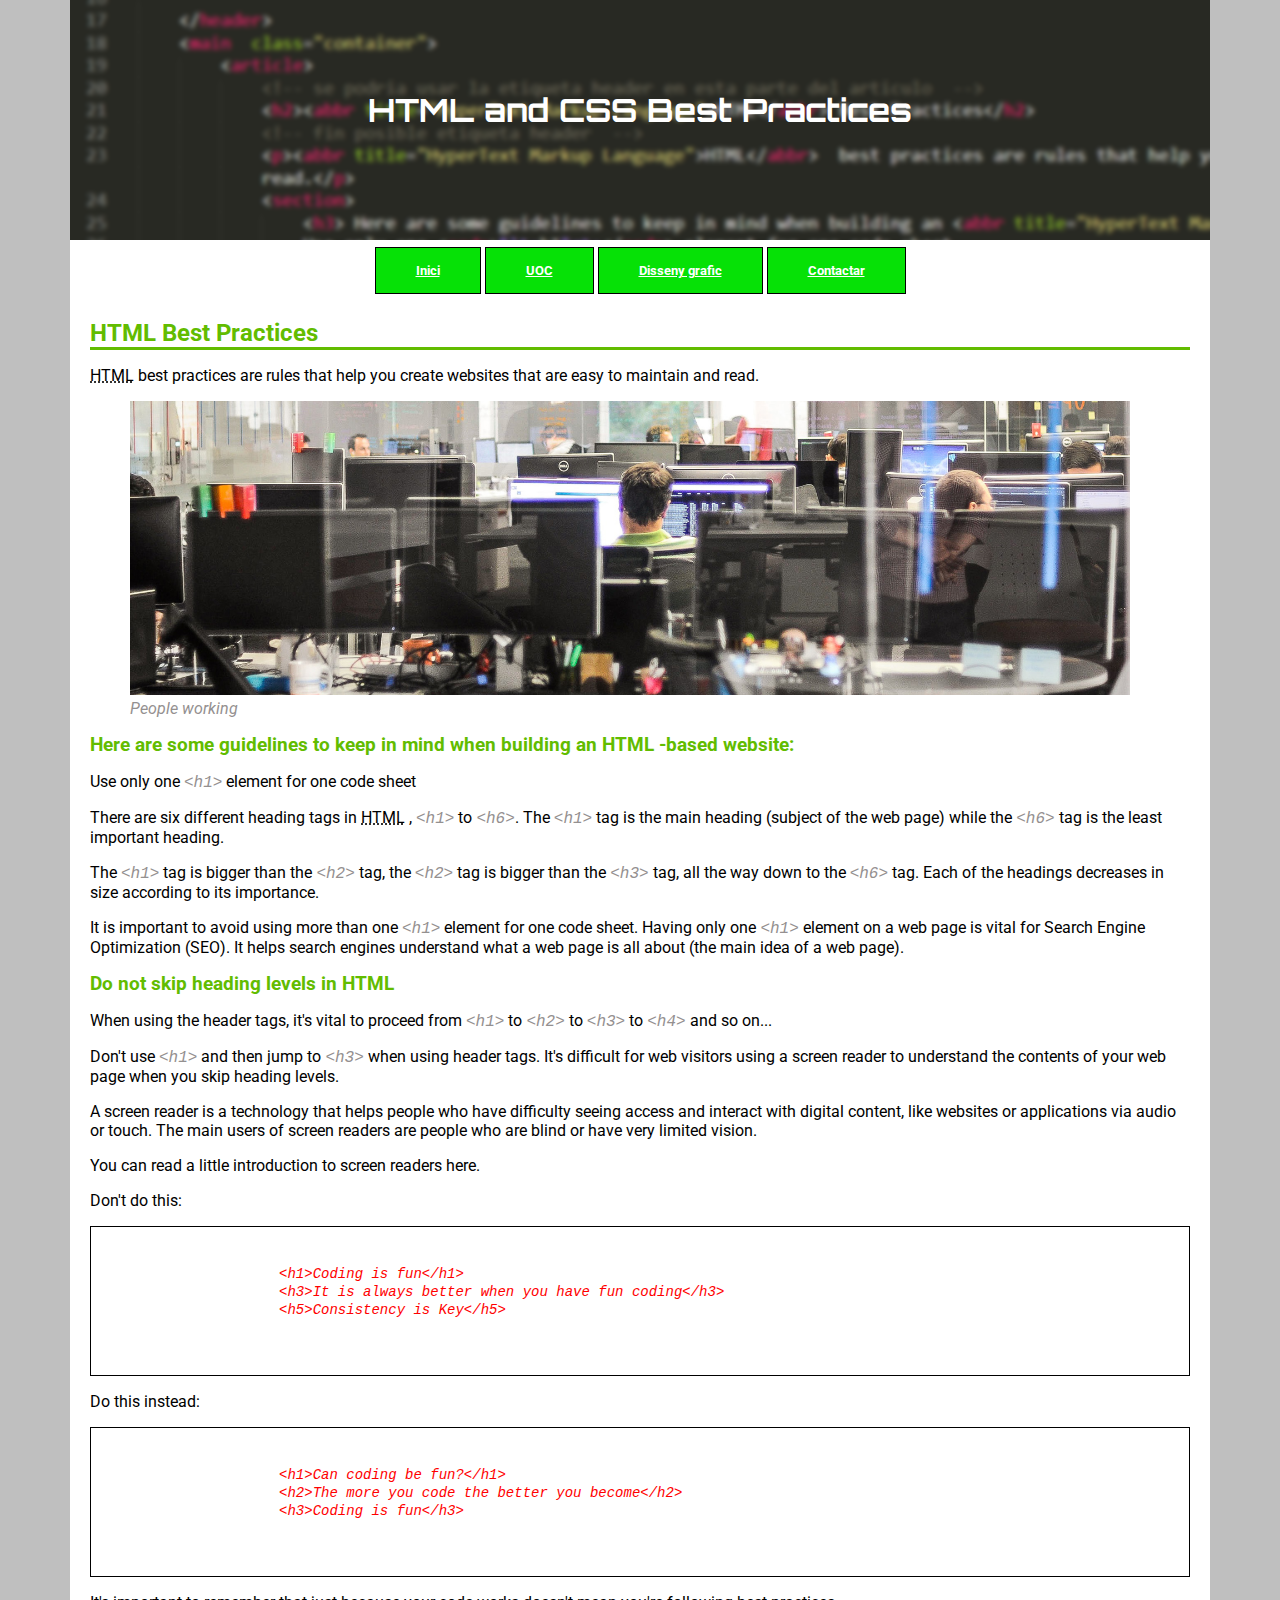
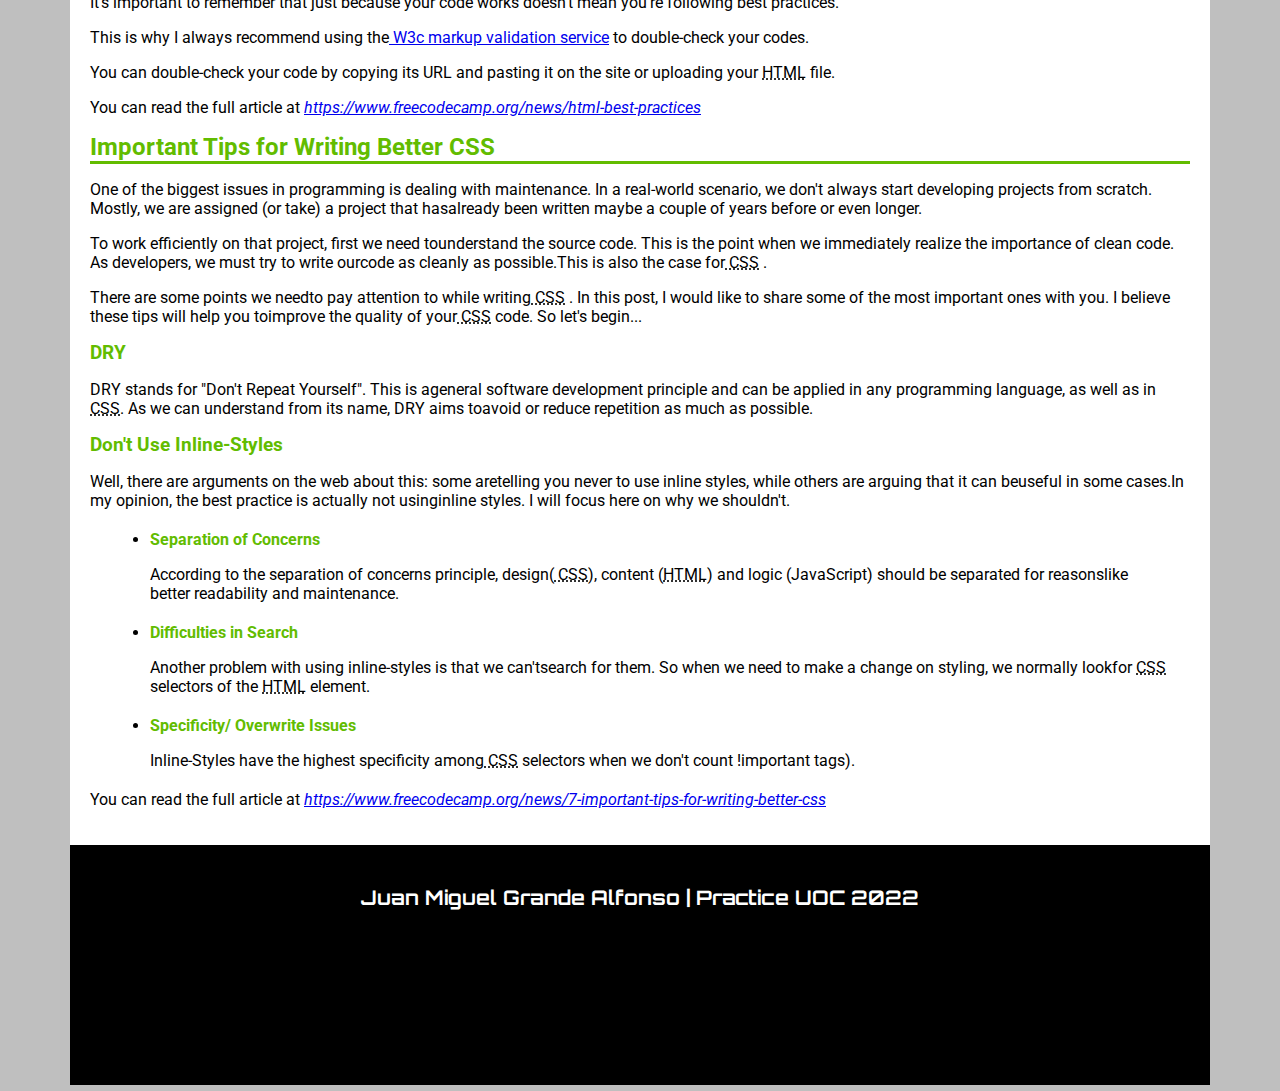
<file: pac1/index.html>
<!doctype html>
<html lang="en">
<head>
    <meta charset="utf-8">
    <meta name="author" content="J M G">
    <title>PAC1 practica, part 2</title>
    <meta name="description" content="PAC1 Practica html i css">
    <link rel="stylesheet" href="css/styles.css">
    <link rel="icon" href="images/favicon.ico" type="image/x-icon">
</head>
<body>
    <header>
        <div class="container cover-image">
            <h1> <abbr title="HyperText Markup Language">HTML</abbr> and CSS Best Practices</h1>
        </div>
        <nav class="container">
            <ul>
                <li><a href="index.html" title="index">Inici</a></li>
                <li><a href="https://www.uoc.edu/portal/es/index.html" title ="UOC" target ="_blank"><abbr title="Universitat Oberta de Catalunya">
                    UOC</abbr></a></li>
                <li><a href="#" title="Disseny grafic" target ="_blank">Disseny grafic</a></li>
                <li><a href="#" title="Contactar" target ="_blank">Contactar</a></li>
            </ul>
        </nav>
    </header>
    <main class="container">
        <article> 
            <h2><abbr title="HyperText Markup Language">HTML</abbr> Best Practices</h2>
            <p><abbr title="HyperText Markup Language">HTML</abbr> best practices are rules that help you create websites that 
            are easy to maintain and read.</p>
            <figure>
                <img class="image-responsive" src="images/trabajando.jpg" 
                alt="Image of people working in an office" title="People working">
                <figcaption class ="fig1">People working</figcaption>
            </figure>
            <section>
                <h3>Here are some guidelines to keep in mind when building an <abbr title="HyperText Markup Language">HTML</abbr>
                     -based website:</h3>
                <p>Use only one <code> &lt;h1&gt;</code> element for one code sheet</p>

                <p>There are six different heading tags in <abbr title="HyperText Markup Language">HTML</abbr>
                , <code>&lt;h1&gt;</code> to <code>&lt;h6&gt;</code>. The <code>&lt;h1&gt;</code> tag is the main heading 
                (subject of the web page) while the <code>&lt;h6&gt;</code> tag is the least important heading.</p>
                    
                <p>The <code>&lt;h1&gt;</code> tag is bigger than the <code>&lt;h2&gt;</code> tag, the <code>&lt;h2&gt;</code> 
                tag is bigger than the <code>&lt;h3&gt;</code> tag, 
                all the way down to the <code>&lt;h6&gt;</code> tag. Each of the headings decreases in size according to its importance.</p>

                <p>It is important to avoid using more than one <code>&lt;h1&gt;</code> element for one code sheet. Having only one 
                <code>&lt;h1&gt;</code> element on a web page is vital for Search Engine Optimization (SEO). 
                It helps search engines understand what a web page is all about (the main idea of a web page).</p>    
            </section>
            <section>
                <h3> Do not skip heading levels in <abbr title="HyperText Markup Language">HTML</abbr></h3>

                <p>When using the header tags, it's vital to proceed from <code>&lt;h1&gt;</code> to <code>&lt;h2&gt;</code> to 
                <code>&lt;h3&gt;</code> to <code>&lt;h4&gt;</code> and so on...</p>

                <p>Don't use <code>&lt;h1&gt;</code> and then jump to <code>&lt;h3&gt;</code> when using header tags. 
                It's difficult for web visitors using a screen reader to understand the contents of your web page when you 
                skip heading levels.</p>

                <p>A screen reader is a technology that helps people who have difficulty seeing access and interact with 
                digital content, like websites or applications via audio or touch. The main users of screen readers are 
                people who are blind or have very limited vision.</p>

                <p>You can read a little introduction to screen readers here.</p>

                <p>Don't do this:</p>
                <pre>
                    <code>
                    &lt;h1&gt;Coding is fun&lt;/h1&gt;
                    &lt;h3&gt;It is always better when you have fun coding&lt;/h3&gt;
                    &lt;h5&gt;Consistency is Key&lt;/h5&gt;
                    </code>
                </pre>
                <p>Do this instead:</p>
                <pre>
                    <code>
                    &lt;h1&gt;Can coding be fun?&lt;/h1&gt;
                    &lt;h2&gt;The more you code the better you become&lt;/h2&gt;
                    &lt;h3&gt;Coding is fun&lt;/h3&gt;
                    </code>
                </pre>
                <p>It's important to remember that just because your code works doesn't mean you're following best practices.</p>
                <p>This is why I always recommend using the<a href="https://validator.w3.org/W3c"> W3c markup validation service</a> 
                to double-check your codes.</p>
                <p>You can double-check your code by copying its URL and pasting it on the site or uploading your <abbr
                title="HyperText Markup Language">HTML</abbr> file.</p>
                <p>You can read the full article at <a href="https://www.freecodecamp.org/news/html-best-practices"><cite>
                https://www.freecodecamp.org/news/html-best-practices</cite></a></p>
            </section>
        </article>
        <article>
            <h2>Important Tips for Writing Better<abbr title="Cascading Style Sheets"> CSS</abbr></h2>

                <p>One of the biggest issues in programming is dealing with maintenance. In a real-world scenario, we don't always 
                start developing projects from scratch. Mostly, we are assigned (or take) a project that hasalready been written 
                maybe a couple of years before or even longer.</p>
                <p>To work efficiently on that project, first we need tounderstand the source code. This is the point when we 
                immediately realize the importance of clean code. As developers, we must try to write ourcode as cleanly as 
                possible.This is also the case for<abbr title="Cascading Style Sheets"> CSS</abbr> .</p>
                <p>There are some points we needto pay attention to while writing<abbr title="Cascading Style Sheets"> CSS</abbr>
                . In this post, I would like to share some of the most important ones with you. I believe these tips will 
                help you toimprove the quality of your<abbr title="Cascading Style Sheets"> CSS</abbr> code. So 
                let's begin...</p>

            <section>
                <h3>DRY</h3>
                <p>DRY stands for "Don't Repeat Yourself". This is ageneral software development principle and can be applied in 
                any programming language, as well as in <abbr title="Cascading Style Sheets"> CSS</abbr>. As we can understand 
                from its name, DRY aims toavoid or reduce repetition as much as possible.</p>
            </section>
            <section>
                <h3>Don't Use Inline-Styles</h3>
                <p>Well, there are arguments on the web about this: some aretelling you never to use inline styles, while others 
                are arguing that it can beuseful in some cases.In my opinion, the best practice is actually not usinginline styles. 
                I will focus here on why we shouldn't.</p>
                <ul>
                    <li>
                        <h4>Separation of Concerns</h4>
                        <p>According to the separation of concerns principle, design(<abbr title="Cascading Style Sheets"> CSS</abbr>), 
                        content (<abbr title="HyperText Markup Language">HTML</abbr>) and logic (JavaScript) 
                        should be separated for reasonslike better readability and maintenance.</p>
                    </li>
                    <li>
                        <h4>Difficulties in Search</h4>
                        <p>Another problem with using inline-styles is that we can'tsearch for them. So when we need to make a change 
                        on styling, we normally lookfor <abbr title= "Cascading Style Sheets"> CSS</abbr> selectors of the 
                        <abbr title="HyperText Markup Language"> HTML</abbr> element.</p>
                    </li>
                    <li>
                        <h4>Specificity/ Overwrite Issues</h4>
                        <p>Inline-Styles have the highest specificity among<abbr title="Cascading Style Sheets"> CSS</abbr> selectors 
                        when we don't count !important tags).</p>
                    </li>
                </ul> 
            </section>
                <p>You can read the full article at <a href="https://www.freecodecamp.org/news/7-important-tips-for-writing-better-css"> 
                <cite>https://www.freecodecamp.org/news/7-important-tips-for-writing-better-css</cite></a></p>             
        </article>
    </main>
    <footer class="container footer-text">
    <p>Juan Miguel Grande Alfonso | Practice <abbr title="Universitat Oberta de Catalunya">UOC</abbr> 2022</p>
    </footer>
</body>
<!--- Referencies:
https://tutorial.eyehunts.com/html/html-font-size-tag-code-css-style-px-em-small-bold/
https://developer.mozilla.org/es/docs/Web/CSS/background-attachment
https://developer.mozilla.org/es/docs/Web/CSS/padding
https://fonts.google.com/
https://www.w3schools.com/Html/html_filepaths.asp
https://developer.mozilla.org/en-US/docs/Learn/CSS/Building_blocks/Selectors
https://developer.mozilla.org/en-US/docs/Web/HTML/Element/figcaption
-->
</html>
</file>
<file: pac1/css/styles.css>
/* import from google fonts*/

@import url('https://fonts.googleapis.com/css2?family=Roboto:ital,wght@0,400;0,700;1,400;1,700&display=swap');
@import url('https://fonts.googleapis.com/css2?family=Orbitron:wght@400;700&display=swap');

.container {
    max-width: 1100px;
    width: 100%;
    margin: 0px auto;
    background-color: #ffffff;
    padding: 20px;
}

body{
    font-family: 'Roboto', sans-serif;
    font-size: 16px;
    background-color: #bfbfbf;
    margin: 0px;
    padding: 0px;
}
h1, h2, h3, h4 {
    margin: 0px;
}

h1 abbr, h2 abbr, 
h3 abbr, h4 abbr{
    text-decoration: none;
} 

h1 {
    font-family: 'Orbitron',sans-serif;
    text-align: center;
    padding: 70px 0;
    color: white;

}
h2, h3, h4 {
    color:#62bc00
}

h2{
    border-bottom: solid 3px #62bc00;
}

.cover-image {
    background-image: url("../images/cabecera.png");
    height: 200px;
    background-repeat: no-repeat;
}

nav {
    text-align: center;
}

nav ul{
    margin: 0;
    padding: 0px;
}

nav li{
    display: inline;
}

nav a{
    width: 15%;
    padding: 15px 40px ;
    color: white;
    background-color: rgb(6, 225, 6);
    border: 1px solid black;
    font-size: 0.8em;
    font-weight: bold;

}
nav a:hover{
    background-color: white;
    color: black;
    text-decoration: none;
}
nav abbr{
    text-decoration: none;
}
section li{
    margin: 20px;
}

.image-responsive{
    max-width: 1000px;
    width: 100%;
}

figcaption.fig1{
    color: #949090; 
    font-style: italic;
}

pre{
    border: 1px solid black;
    padding: 20px ;
}

code{
    color: #949090;
    font-style: italic;
}
pre code{
    color: red;
    font-size: 14px;
}
footer {
    height: 200px;
    background-color: #000000 !important;
    padding: 80px 0 0 0;
}
.footer-text{
    font-family: 'Orbitron',sans-serif;
    color: white;
    text-align: center;
    font-size: 20px;
    font-weight: bold;

}

.footer-text abbr{
    text-decoration: none;
}
</file>
